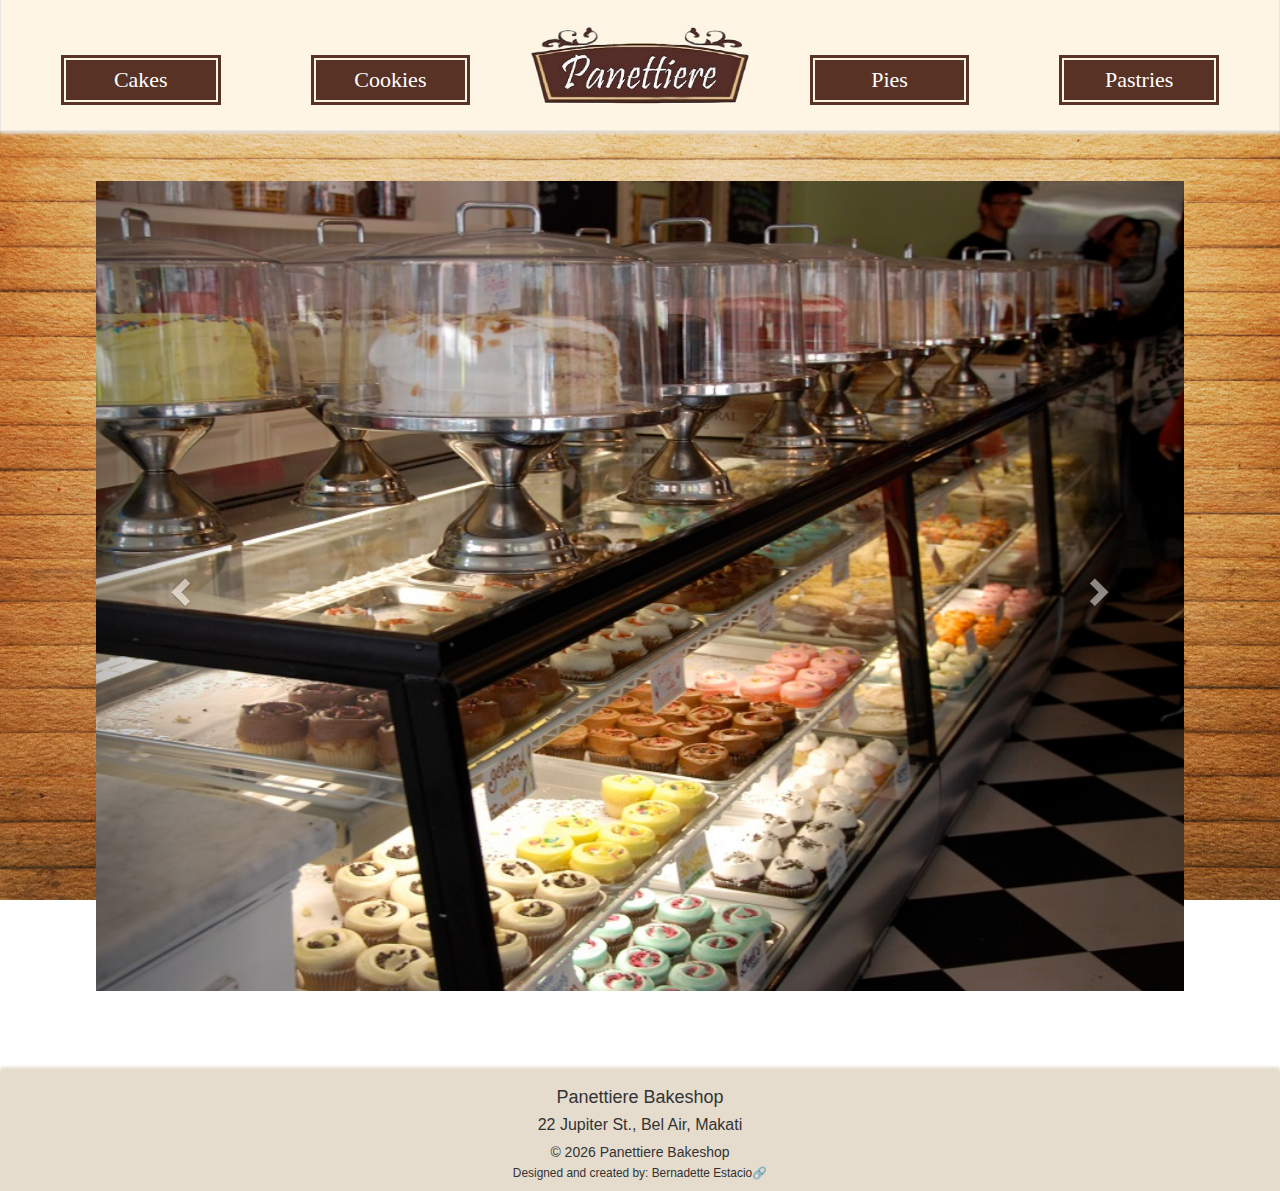
<file: index.html>
<!DOCTYPE html>
<html lang="en">

<head>
  <meta charset="utf-8">
  <meta http-equiv="X-UA-Compatible" content="IE=edge">
  <meta name="viewport" content="width=device-width, initial-scale=1">
  <title>Panettiere Bakeshop</title>
  <meta name="description" content="Panettiere Bakeshopwebsite">
  <meta name="keywords" content="Panettiere Bakeshop website">
  <meta name="author" content="Bernadette Estacio">
  <link rel="stylesheet" href="https://maxcdn.bootstrapcdn.com/bootstrap/3.3.6/css/bootstrap.min.css">
  <link rel="stylesheet" href="css/stylesheet.css">
</head>

<body data-spy="scroll" data-target="#myScrollspy" data-offset="15">

  <header>
    <div class="nav-wrap">
      <h1>Panettiere Bakeshop</h1>
      <div class="smallBrand">
        <a href="index.html" class="smoothScroll">
          <img src="img/brandimg.jpg" alt="Panettiere Bakeshop"></a>
      </div>


      <nav class="navbar navbar-default">
        <div class="container-fluid">
          <div id="navbarbtn">
            <ul class="nav navbar-nav">
              <li><a href="pages/cakes.html" class="menu">Cakes</a></li>
              <li><a href="pages/cookies.html" class="menu">Cookies</a></li>
              <li class="logo">
                <a href="index.html" class="smoothScroll">
                  <img src="img/brandimg.jpg" alt="Panettiere Bakeshop" width="220" height="80" class="brand">
                </a>
              </li>
              <li><a href="pages/pies.html" class="menu">Pies</a></li>
              <li><a href="pages/pastries.html" class="menu">Pastries</a></li>
            </ul>
          </div>
        </div>
      </nav>
    </div>
  </header>

  <!-- Photo Slideshow -->
  <div class="mainContent">
    <div id="myCarousel" class="carousel slide" data-ride="carousel">
      <!-- Wrapper for slides -->
      <div class="carousel-inner" role="listbox">
        <div class="item active">
          <img src="img/bakeshop1.jpg" alt="Bakeshop Store">
        </div>

        <div class="item">
          <img src="img/bakeshop2.jpg" alt="Bakeshop Store">
        </div>

        <div class="item">
          <img src="img/bakeshop3.jpg" alt="Bakeshop Store">
        </div>
      </div>

      <!-- Left and right controls -->
      <a class="left carousel-control" href="#myCarousel" role="button" data-slide="prev">
        <span class="glyphicon glyphicon-chevron-left" aria-hidden="true"></span>
        <span class="sr-only">Previous</span>
      </a>
      <a class="right carousel-control" href="#myCarousel" role="button" data-slide="next">
        <span class="glyphicon glyphicon-chevron-right" aria-hidden="true"></span>
        <span class="sr-only">Next</span>
      </a>
    </div>
  </div>

  <footer class="container-fluid">
    <p class="storeName">Panettiere Bakeshop</p>
    <address>22 Jupiter St., Bel Air, Makati</address>

    <p>© <span id="year"></span> Panettiere Bakeshop<br>
      <span class="small">Designed and created by:
        <a href="https://bernadetteestacio.site/" target="_blank">Bernadette Estacio</a>&#128279;
      </span></p>
  </footer>

  <script src="https://ajax.googleapis.com/ajax/libs/jquery/1.12.0/jquery.min.js"></script>
  <script src="https://maxcdn.bootstrapcdn.com/bootstrap/3.3.6/js/bootstrap.min.js"></script>
  <script src="js/panettiere.js"></script>

</body>

</html>
</file>
<file: css/stylesheet.css>
@charset "utf-8";

*, body {
    padding: 0;
    margin: 0;
}
html {
    position: relative; 
    min-height: 100%
}
body {
    display: block;
    background: url(../img/background.jpg) center center / cover no-repeat fixed;
    padding: 0 0 150px;
}

/* Header */
header {
    width: 100%;
    z-index: 8990;
}

.nav-wrap {
    position: relative;
    margin: 0 auto;
}

h1 {
    position: absolute;
    text-indent: -3000px;
}

nav.navbar.navbar-default {
    background: #fff5e5;
    border-top-style: hidden;
    box-shadow: 0 3px 3px #e5dcce;
    border-radius: 0;
}

nav.navbar ul.navbar-nav {
    display: flex;
    flex-direction: row;
    justify-content: space-evenly;
    align-items: center;
    width: 100%;
    margin: 0 auto;
}

ul.navbar-nav li {
    width: 20%;
    margin-top: 10px;
    padding-top: 10px;
    text-align: center;
    list-style: none;;
}

ul.nav.navbar-nav a.menu {
    background: #583225;
    color: #fff;
    font-family: Georgia, Times, serif;
    font-size: 22px;
    padding: 10px;
    margin: 10px 20% 0;
    text-decoration: none;
    transition: all ease;
}

ul.nav.navbar-nav a.menu:hover {
    background: #fff5e5;
    color: #583225;
}

ul.nav.navbar-nav a.menu:before {
    border: 3px solid #583225;
    content: "";
    position: absolute;
    top: -5px;
    bottom: -5px;
    left: -5px;
    right: -5px;
}

.brand {
    position: relative;
    margin-top: -10px;
    margin-bottom: 10px;
    z-index: 100;
}

.smallBrand {
    display: none;
    width: 100%;
    height: 60px;
    background: #fff5e5;
    padding: 10px 20px 20px;
    text-align: center;
    z-index: 8991;
}

.smallBrand img {
    display: inline-block;
    height: 65px;
    width: auto;
}

#myCarousel {
    width: 85%;
    margin: 50px auto;
}

.carousel-inner > .item > img,
.carousel-inner > .item > a > img {
    width: 100%;
    margin: auto;
}

/* All pages */
.mainContent nav#myScrollspy {
    display: block;
    float: left;
    width: 18%;
    padding: 0;
    margin: 30px 0 0;
}

.mainContent main {
    width: 78%;
    margin: 30px 0 0 20%;
    padding: 0;
}

section .well {
    background: #e5dcce;
    box-shadow: 0 0 8px 2px #e5dcce;
    border-radius: 10px;
    margin-top: 30px;
    text-align: center;
}

main h2 {
    color: #4d3900;
    font-family: Georgia, Times, serif;
    font-weight: bold;
    margin-top: 10px;
}

main h2:hover,
main h2:active,
main h2:visited {
    color: #4d3900;
    text-decoration: none;
}

h3 {
    font-size: 18px;
    margin-top: 8px;
}

img.gallery {
    border-radius: 10px;
    margin-top: 20px;
}

footer {
    position: absolute; 
    left: 0; 
    bottom: 0; 
    height: 120px; 
    width: 100%;
    background: #e5dcce;
    padding-top: 1em;
    margin-top: 25px;
    text-align: center;
    box-shadow: 0 -4px 3px #e5dcce;
}

.storeName {
    font-size: large;
    margin-bottom: 3px;
}

address {
    font-size: medium;
    margin-bottom: 5px;
}

footer p a,
footer p a:visited,
footer p a:active {
    color: #303030;
    text-decoration: none;
}

footer p a:hover {
    text-decoration: underline;
    color: #303030;
}

/* Side Bar Menu */
.affix {
    top: 30px;
    width: 18%;
    z-index: 9000;
}

ul.nav-pills.nav-stacked {
    list-style: none;
    background: #fff5e5;
    box-shadow: 0 0 8px 2px #e5dcce;
    border-radius: 5px;
    margin: 0;
    padding: 0 15px 15px;
}

ul.nav-pills.nav-stacked a {
    display: block;
    position: relative;
    background: #583225;
    color: #fff;
    font-family: Georgia, Times, serif;
    font-size: 18px;
    text-align: center;
    padding: 5px;
    margin-top: 15px;
}

ul.nav-pills.nav-stacked a:before {
    border: 3px solid #583225;
    content: "";
    position: absolute;
    top: -5px;
    bottom: -5px;
    left: -5px;
    right: -5px;
}

ul.nav-pills.nav-stacked li.active > a,
.nav-pills.nav-stacked a:hover,
.nav-pills.nav-stacked a:focus {
    background: #fff5e5;
    color: #583225;
}

@media screen and (max-width: 1299px) {
    .brand {
        width: 100%;
    }
}

@media screen and (max-width: 991px) {
    .brand {
        height: 55px;
    }
    ul.nav.navbar-nav a.menu {
        font-size: 18px;
        padding: 5px;
    }
    #myCarousel {
        width: 90%;
    }
    /* Side Bar Menu */
    .affix {
        top: 0;
        left: 0;
        right: 0;
    }
    .mainContent nav#myScrollspy {
        width: 100%;
        padding: 0;
        margin: 0;
    }
    .nav-pills.nav-stacked {
        width: 100%;
        border-bottom: 1px solid rgba(0,0,0,.12);
        border-radius: 0 !important;
        padding: 0;
        margin: 0;
    }
    .nav-pills.nav-stacked li {
        float: left;
        margin: 5px 10px 10px;
    }
    ul.nav-pills.nav-stacked a {
        font-size: 17px;
        padding: 5px 10px;
    }
    /* Product Gallery */
    .mainContent main {
        width: 96%;
        margin: 100px 2% 3%;
    }
    img.gallery {
        margin-top: 15px;
    }
}

@media screen and (max-width: 767px) {
    .navbar-nav .logo {
        display: none;
    }
    .smallBrand {
        display: block;
    }
    .navbar {
        z-index: -10;
    }

    ul.navbar-nav li {
        width: 25%;
    }
    ul.nav.navbar-nav a.menu {
        margin: 10px;
    }
    nav.navbar.navbar-default {
        padding-bottom: 10px;
    }
    #myCarousel {
        width: 100%;
    }
}

@media screen and (max-width: 500px) {
    ul.nav-pills.nav-stacked a,
    h3 {
        font-size: 16px;
    }
}

@media screen and (max-width: 450px) {
    ul.nav.navbar-nav a.menu {
        font-size: 15px;
    }
    ul.nav.navbar-nav a.menu:before {
        border: 2px solid #583225;
        content: "";
        position: absolute;
        top: -3px;
        bottom: -3px;
        left: -3px;
        right: -3px;
    }
    /* Side Bar Menu */
    ul.nav-pills.nav-stacked a,
    h3 {
        font-size: 14px;
    }
}

@media screen and (max-width: 400px) {
    ul.nav.navbar-nav a.menu {
        padding: 3px;
        margin: 5px;
    } 
    /* Side Bar Menu */
    ul.nav-pills.nav-stacked a {
        font-size: 12px;
    }
    img.gallery {
        margin-top: 10px;
    }
    footer p {
        font-size: 12px;
    }
    footer address {
        font-size: 14px;
    }
}

@media screen and (max-width: 350px) {
    h3 {
        font-size: 12px;
    }
}
</file>
